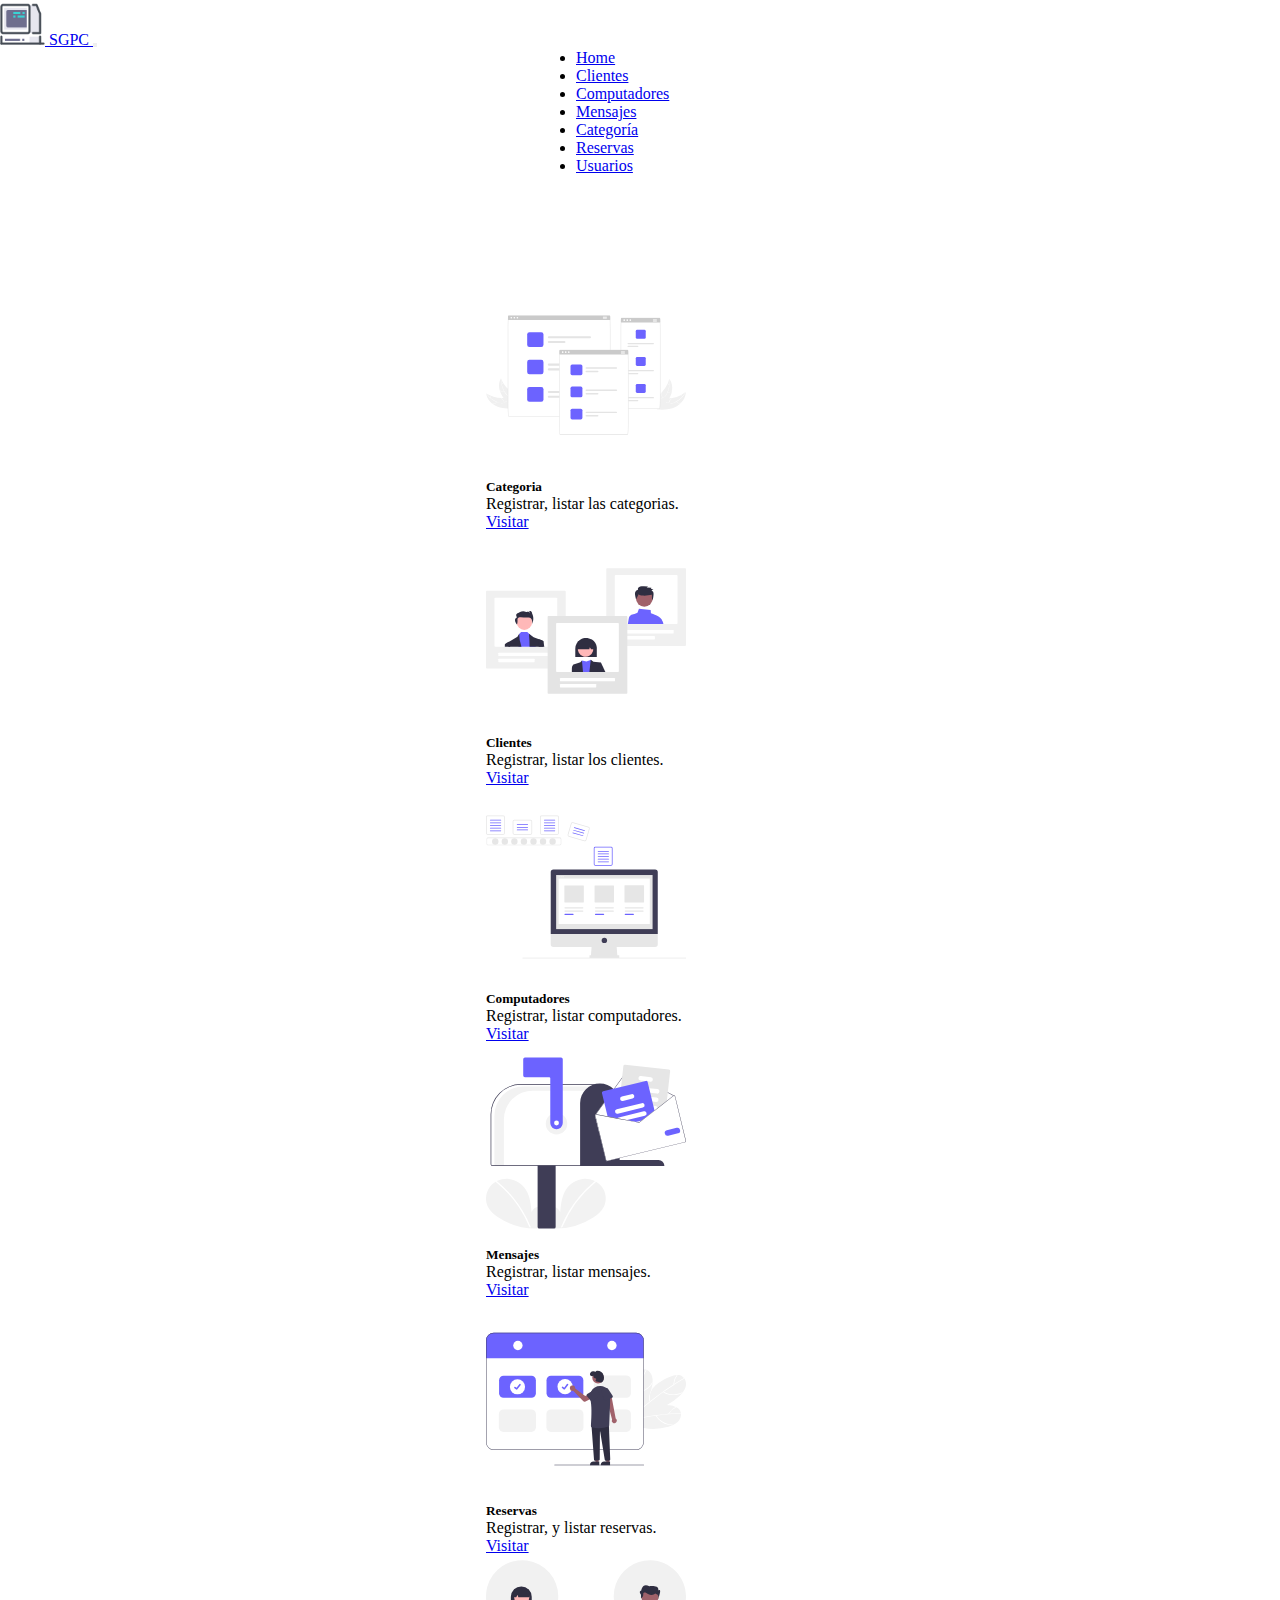
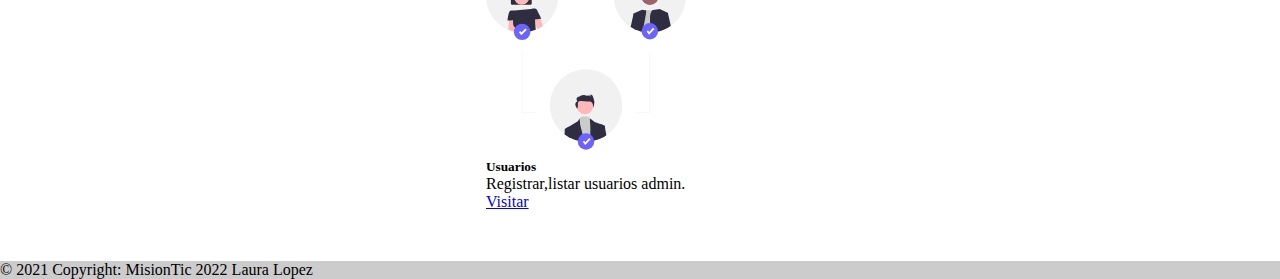
<file: index.html>
<!DOCTYPE html>
<html lang="en">

<head>
  <meta charset="UTF-8">
  <meta http-equiv="X-UA-Compatible" content="IE=edge">
  <meta name="viewport" content="width=device-width, initial-scale=1.0">
  <!-- CSS only -->
  <link href="https://cdn.jsdelivr.net/npm/bootstrap@5.1.2/dist/css/bootstrap.min.css" rel="stylesheet"
    integrity="sha384-uWxY/CJNBR+1zjPWmfnSnVxwRheevXITnMqoEIeG1LJrdI0GlVs/9cVSyPYXdcSF" crossorigin="anonymous">
  <link rel="stylesheet" href="./css/style.css">
  <link rel="icon" href="./images/icons8-computadora-64.png">
  <!-- JS -->
  <script src="https://ajax.googleapis.com/ajax/libs/jquery/3.6.0/jquery.min.js"></script>
  <title>Reto 2 mintic</title>
</head>

<body>
  <nav class="navbar navbar-expand-lg py-3 navbar-dark bg-dark shadow-sm">
    <div class="container">
      <a href="./index.html" class="navbar-brand">
        <!-- Logo Image -->
        <img src="./images/icons8-computadora-64.png" width="45" alt="" class="d-inline-block align-middle mr-2">
        <!-- Logo Text -->
        <span class="text-uppercase font-weight-bold">SGPC</span>
      </a>

      <button type="button" data-toggle="collapse" data-target="#navbarSupportedContent"
        aria-controls="navbarSupportedContent" aria-expanded="false" aria-label="Toggle navigation"
        class="navbar-toggler"><span class="navbar-toggler-icon"></span></button>

      <div id="navbarSupportedContent" class="collapse navbar-collapse ">
        <ul class="navbar-nav ml-auto">
          <li class="nav-item active"><a href="./index.html" class="nav-link">Home</a></li>
          <li class="nav-item"><a href="./html/client.html" class="nav-link">Clientes</a></li>
          <li class="nav-item"><a href="./html/computer.html" class="nav-link">Computadores</a></li>
          <li class="nav-item"><a href="./html/message.html" class="nav-link">Mensajes</a></li>
          <li class="nav-item"><a href="./html/category.html" class="nav-link">Categoría</a></li>
          <li class="nav-item"><a href="./html/reservation.html" class="nav-link">Reservas</a></li>
          <li class="nav-item"><a href="./html/user.html" class="nav-link">Usuarios</a></li>
        </ul>
      </div>
    </div>
  </nav>
  <main>
    <div class="card-deck d-flex">
      <div class="card mb-4" style="width: 18rem;">
        <img src="./images/undraw_Responsive_re_e1nn.svg" class="card-img-top" alt="...">
        <div class="card-body">
          <h5 class="card-title">Categoria</h5>
          <p class="card-text">Registrar, listar las categorias.</p>
          <a href="./html/category.html" class="btn btn-primary">Visitar</a>
        </div>
      </div>
      <div class="card mb-4" style="width: 18rem;">
        <img src="./images/undraw_Experts_re_i40h.svg" class="card-img-top" alt="...">
        <div class="card-body">
          <h5 class="card-title">Clientes</h5>
          <p class="card-text">Registrar, listar los clientes.</p>
          <a href="./html/client.html" class="btn btn-primary">Visitar</a>
        </div>
      </div>
      <div class="card mb-4" style="width: 18rem;">
        <img src="./images/undraw_data_processing_yrrv.svg" class="card-img-top" alt="...">
        <div class="card-body">
          <h5 class="card-title">Computadores</h5>
          <p class="card-text">Registrar, listar  computadores.</p>
          <a href="./html/computer.html" class="btn btn-primary">Visitar</a>
        </div>
      </div>
      <div class="card mb-4" style="width: 18rem;">
        <img src="./images/undraw_Mailbox_re_dvds.svg" class="card-img-top" alt="...">
        <div class="card-body">
          <h5 class="card-title">Mensajes</h5>
          <p class="card-text">Registrar, listar  mensajes.</p>
          <a href="./html/message.html" class="btn btn-primary">Visitar</a>
        </div>
      </div>
      <div class="card mb-4" style="width: 18rem;">
        <img src="./images/undraw_Booking_re_gw4j.svg" class="card-img-top" alt="...">
        <div class="card-body">
          <h5 class="card-title">Reservas</h5>
          <p class="card-text">Registrar, y listar reservas.</p>
          <a href="./html/reservation.html" class="btn btn-primary">Visitar</a>
        </div>
      </div>
      <div class="card mb-4" style="width: 18rem;">
        <img src="./images/undraw_Connected_re_lmq2.svg" class="card-img-top" alt="...">
        <div class="card-body">
          <h5 class="card-title">Usuarios</h5>
          <p class="card-text">Registrar,listar usuarios admin.</p>
          <a href="./html/user.html" class="btn btn-primary">Visitar</a>
        </div>
      </div>
    </div>
  </main>
  <!-- Footer -->
  <footer class="bg-dark text-center text-white fixed-bottom">
    <!-- Copyright -->
    <div class="text-center p-3" style="background-color: rgba(0, 0, 0, 0.2);">
      © 2021 Copyright:
      <a class="text-white">MisionTic 2022 Laura Lopez</a>
    </div>
    <!-- Copyright -->
  </footer>
  <!-- Footer -->
</body>

</html>
</file>
<file: css/style.css>
*{
    padding: 0;
    margin: 0;
    box-sizing: border-box;
}
body{
    overflow-x: hidden;
}

.card-deck{
    margin-top: 100px;
    flex-wrap: wrap;
}
#navbarSupportedContent{
    margin-left: 45%;
}
#status-container{
    display: none;
}
#spinner{
    margin: auto;
    margin-top: 5%;
    text-align: center;
    display: none;
}
main{
    display: flex;
    align-items: center;
    justify-content: center;
    margin: auto;
    width: 80vw;
    /* height: 90vh; */
    margin-bottom: 50px;
}
#main-content{
    display:inline-block ;
    width: 100vw;
    height: 100vh;
}
.form-container{
    width: 75vw;
    margin: auto;
    padding: 10px;
    display: flex;
    align-items: center;
    justify-content: space-around;
}
input{
    height: 20px;
}
.id-input{
    width: 100px;
}
.input-form{
    width: 150px;
}
#message{
    width: 350px;
}
h3{
    text-align: center;
    margin: 25px 0 20px 0;
}
.card{
    margin: auto;
    margin-right: 20px;
}
.card-img-top {
    margin: auto;
    height: 200px;
    width: 200px;
}
#table-container{
    width: 50%;
    margin: auto;
    margin-top: 3rem;
}
.swal-modal .swal-text {
    text-align: center;
}
</file>
